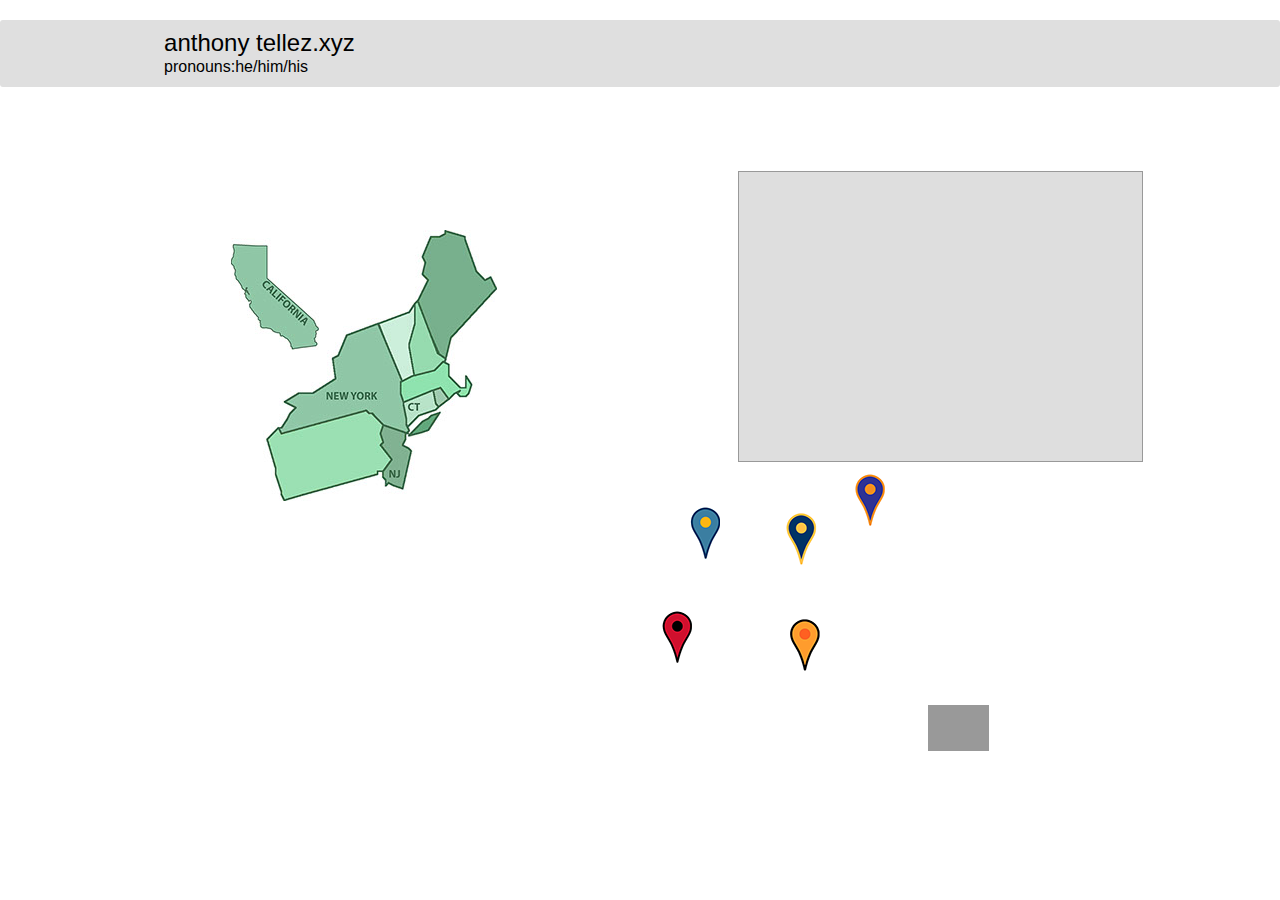
<file: home/index.html>
<!DOCTYPE html>
<html class="nojs html css_verticalspacer" lang="en-US">
 <head>

  <meta http-equiv="Content-type" content="text/html;charset=UTF-8"/>
  <meta name="generator" content="2017.0.4.363"/>
  <meta name="viewport" content="width=device-width, initial-scale=1.0"/>
  
  <script type="text/javascript">
   // Redirect to phone/tablet as necessary
(function(a,b,c){var d=function(){if(navigator.maxTouchPoints>1)return!0;if(window.matchMedia&&window.matchMedia("(-moz-touch-enabled)").matches)return!0;for(var a=["Webkit","Moz","O","ms","Khtml"],b=0,c=a.length;b<c;b++){var f=a[b]+"MaxTouchPoints";if(f in navigator&&navigator[f])return!0}try{return document.createEvent("TouchEvent"),!0}catch(d){}return!1}(),g=function(a){a+="=";for(var b=document.cookie.split(";"),c=0;c<b.length;c++){for(var f=b[c];f.charAt(0)==" ";)f=f.substring(1,f.length);if(f.indexOf(a)==
0)return f.substring(a.length,f.length)}return null};if(g("inbrowserediting")!="true"){var f,g=g("devicelock");g=="phone"&&c?f=c:g=="tablet"&&b&&(f=b);if(g!=a&&!f)if(window.matchMedia)window.matchMedia("(max-device-width: 415px)").matches&&c?f=c:window.matchMedia("(max-device-width: 960px)").matches&&b&&d&&(f=b);else{var a=Math.min(screen.width,screen.height)/(window.devicePixelRatio||1),g=window.screen.systemXDPI||0,i=window.screen.systemYDPI||0,g=g>0&&i>0?Math.min(screen.width/g,screen.height/i):
0;(a<=370||g!=0&&g<=3)&&c?f=c:a<=960&&b&&d&&(f=b)}if(f)document.location=f+(document.location.search||"")+(document.location.hash||""),document.write('<style type="text/css">body {visibility:hidden}</style>')}})("desktop","","phone/index.html");

// Update the 'nojs'/'js' class on the html node
document.documentElement.className = document.documentElement.className.replace(/\bnojs\b/g, 'js');

// Check that all required assets are uploaded and up-to-date
if(typeof Muse == "undefined") window.Muse = {}; window.Muse.assets = {"required":["museutils.js", "museconfig.js", "jquery.watch.js", "require.js", "webpro.js", "musewpslideshow.js", "jquery.museoverlay.js", "touchswipe.js", "index.css"], "outOfDate":[]};
</script>
  
  <link media="only screen and (max-width: 370px)" rel="alternate" href="http://tellez.xyz/phone/index.html"/>
  <title>Home</title>
  <!-- CSS -->
  <link rel="stylesheet" type="text/css" href="css/site_global.css?crc=436950436"/>
  <link rel="stylesheet" type="text/css" href="css/master_a-master.css?crc=91265397"/>
  <link rel="stylesheet" type="text/css" href="css/index.css?crc=497311577" id="pagesheet"/>
   </head>
 <body>

  <div class="clearfix borderbox" id="page"><!-- column -->
   <div class="position_content" id="page_position_content">
    <div class="browser_width colelem" id="u278-bw">
     <div class="rounded-corners" id="u278"><!-- group -->
      <div class="clearfix" id="u278_align_to_page">
       <div class="clearfix grpelem" id="u328-6"><!-- content -->
        <p id="u328-2">anthony tellez.xyz</p>
        <p id="u328-4">pronouns:he/him/his</p>
       </div>
      </div>
     </div>
    </div>
    <div class="PamphletWidget clearfix colelem" id="pamphletu353"><!-- none box -->
     <div class="popup_anchor" id="u364popup">
      <div class="ContainerGroup clearfix" id="u364"><!-- stack box -->
       <div class="Container grpelem" id="u367"><!-- simple frame --></div>
       <div class="Container invi clearfix grpelem" id="u365"><!-- group -->
        <div class="clearfix grpelem" id="u401-4"><!-- content -->
         <p>dsfsfafadf</p>
        </div>
       </div>
       <div class="Container invi grpelem" id="u366"><!-- simple frame --></div>
       <div class="Container invi grpelem" id="u499"><!-- simple frame --></div>
       <div class="Container invi grpelem" id="u578"><!-- simple frame --></div>
       <div class="Container invi grpelem" id="u589"><!-- simple frame --></div>
       <div class="Container invi grpelem" id="u507"><!-- simple frame --></div>
      </div>
     </div>
     <div class="ThumbGroup clearfix grpelem" id="u354"><!-- none box -->
      <div class="popup_anchor" id="u355popup">
       <div class="Thumb popup_element clearfix" id="u355"><!-- group -->
        <div class="clip_frame grpelem" id="u535"><!-- image -->
         <img class="block" id="u535_img" src="images/pins-crop-u535.png?crc=4032075345" alt="" data-image-width="32" data-image-height="54"/>
        </div>
       </div>
      </div>
      <div class="popup_anchor" id="u357popup">
       <div class="Thumb popup_element clearfix" id="u357"><!-- group -->
        <div class="clip_frame grpelem" id="u563"><!-- image -->
         <img class="block" id="u563_img" src="images/pins-crop-u563.png?crc=3826570191" alt="" data-image-width="31" data-image-height="54"/>
        </div>
       </div>
      </div>
      <div class="popup_anchor" id="u356popup">
       <div class="Thumb popup_element" id="u356"><!-- simple frame --></div>
      </div>
      <div class="popup_anchor" id="u494popup">
       <div class="Thumb popup_element clearfix" id="u494"><!-- group -->
        <div class="clip_frame grpelem" id="u556"><!-- image -->
         <img class="block" id="u556_img" src="images/pins-crop-u556.png?crc=52442287" alt="" data-image-width="31" data-image-height="54"/>
        </div>
       </div>
      </div>
      <div class="popup_anchor" id="u570popup">
       <div class="Thumb popup_element clearfix" id="u570"><!-- group -->
        <div class="clip_frame grpelem" id="u542"><!-- image -->
         <img class="block" id="u542_img" src="images/pins-crop-u542.png?crc=4071177824" alt="" data-image-width="30" data-image-height="54"/>
        </div>
       </div>
      </div>
      <div class="popup_anchor" id="u581popup">
       <div class="Thumb popup_element clearfix" id="u581"><!-- group -->
        <div class="clip_frame grpelem" id="u549"><!-- image -->
         <img class="block" id="u549_img" src="images/pins-crop-u549.png?crc=447926980" alt="" data-image-width="30" data-image-height="54"/>
        </div>
       </div>
      </div>
      <div class="popup_anchor" id="u503popup">
       <div class="Thumb popup_element clearfix" id="u503"><!-- group -->
        <div class="clip_frame clearfix grpelem" id="u525"><!-- image -->
         <img class="position_content" id="u525_img" src="images/pins-crop-u525.png?crc=4210699217" alt="" data-image-width="33" data-image-height="55"/>
        </div>
       </div>
      </div>
     </div>
    </div>
    <div class="clip_frame colelem" id="u225"><!-- image -->
     <img class="block" id="u225_img" src="images/pasted%20image%201775x1769-crop-u225.jpg?crc=4175920789" alt="" data-image-width="267" data-image-height="271"/>
    </div>
    <div class="verticalspacer" data-offset-top="751" data-content-above-spacer="751" data-content-below-spacer="62"></div>
   </div>
  </div>
  <!-- Other scripts -->
  <script type="text/javascript">
   // Decide weather to suppress missing file error or not based on preference setting
var suppressMissingFileError = false
</script>
  <script type="text/javascript">
   window.Muse.assets.check=function(d){if(!window.Muse.assets.checked){window.Muse.assets.checked=!0;var b={},c=function(a,b){if(window.getComputedStyle){var c=window.getComputedStyle(a,null);return c&&c.getPropertyValue(b)||c&&c[b]||""}if(document.documentElement.currentStyle)return(c=a.currentStyle)&&c[b]||a.style&&a.style[b]||"";return""},a=function(a){if(a.match(/^rgb/))return a=a.replace(/\s+/g,"").match(/([\d\,]+)/gi)[0].split(","),(parseInt(a[0])<<16)+(parseInt(a[1])<<8)+parseInt(a[2]);if(a.match(/^\#/))return parseInt(a.substr(1),
16);return 0},g=function(g){for(var f=document.getElementsByTagName("link"),h=0;h<f.length;h++)if("text/css"==f[h].type){var i=(f[h].href||"").match(/\/?css\/([\w\-]+\.css)\?crc=(\d+)/);if(!i||!i[1]||!i[2])break;b[i[1]]=i[2]}f=document.createElement("div");f.className="version";f.style.cssText="display:none; width:1px; height:1px;";document.getElementsByTagName("body")[0].appendChild(f);for(h=0;h<Muse.assets.required.length;){var i=Muse.assets.required[h],l=i.match(/([\w\-\.]+)\.(\w+)$/),k=l&&l[1]?
l[1]:null,l=l&&l[2]?l[2]:null;switch(l.toLowerCase()){case "css":k=k.replace(/\W/gi,"_").replace(/^([^a-z])/gi,"_$1");f.className+=" "+k;k=a(c(f,"color"));l=a(c(f,"backgroundColor"));k!=0||l!=0?(Muse.assets.required.splice(h,1),"undefined"!=typeof b[i]&&(k!=b[i]>>>24||l!=(b[i]&16777215))&&Muse.assets.outOfDate.push(i)):h++;f.className="version";break;case "js":h++;break;default:throw Error("Unsupported file type: "+l);}}d?d().jquery!="1.8.3"&&Muse.assets.outOfDate.push("jquery-1.8.3.min.js"):Muse.assets.required.push("jquery-1.8.3.min.js");
f.parentNode.removeChild(f);if(Muse.assets.outOfDate.length||Muse.assets.required.length)f="Some files on the server may be missing or incorrect. Clear browser cache and try again. If the problem persists please contact website author.",g&&Muse.assets.outOfDate.length&&(f+="\nOut of date: "+Muse.assets.outOfDate.join(",")),g&&Muse.assets.required.length&&(f+="\nMissing: "+Muse.assets.required.join(",")),suppressMissingFileError?(f+="\nUse SuppressMissingFileError key in AppPrefs.xml to show missing file error pop up.",console.log(f)):alert(f)};location&&location.search&&location.search.match&&location.search.match(/muse_debug/gi)?
setTimeout(function(){g(!0)},5E3):g()}};
var muse_init=function(){require.config({baseUrl:""});require(["jquery","museutils","whatinput","jquery.watch","webpro","musewpslideshow","jquery.museoverlay","touchswipe"],function(d){var $ = d;$(document).ready(function(){try{
window.Muse.assets.check($);/* body */
Muse.Utils.transformMarkupToFixBrowserProblemsPreInit();/* body */
Muse.Utils.prepHyperlinks(true);/* body */
Muse.Utils.resizeHeight('.browser_width');/* resize height */
Muse.Utils.requestAnimationFrame(function() { $('body').addClass('initialized'); });/* mark body as initialized */
Muse.Utils.fullPage('#page');/* 100% height page */
Muse.Utils.initWidget('#pamphletu353', ['#bp_infinity'], function(elem) { return new WebPro.Widget.ContentSlideShow(elem, {contentLayout_runtime:'stack',event:'click',deactivationEvent:'',autoPlay:false,displayInterval:3000,transitionStyle:'fading',transitionDuration:500,hideAllContentsFirst:false,shuffle:false,enableSwipe:true,resumeAutoplay:true,resumeAutoplayInterval:3000,playOnce:false,autoActivate_runtime:false}); });/* #pamphletu353 */
Muse.Utils.showWidgetsWhenReady();/* body */
Muse.Utils.transformMarkupToFixBrowserProblems();/* body */
}catch(b){if(b&&"function"==typeof b.notify?b.notify():Muse.Assert.fail("Error calling selector function: "+b),false)throw b;}})})};

</script>
  <!-- RequireJS script -->
  <script src="scripts/require.js?crc=3951022091" type="text/javascript" async data-main="scripts/museconfig.js?crc=474374037" onload="if (requirejs) requirejs.onError = function(requireType, requireModule) { if (requireType && requireType.toString && requireType.toString().indexOf && 0 <= requireType.toString().indexOf('#scripterror')) window.Muse.assets.check(); }" onerror="window.Muse.assets.check();"></script>
   </body>
</html>
</file>
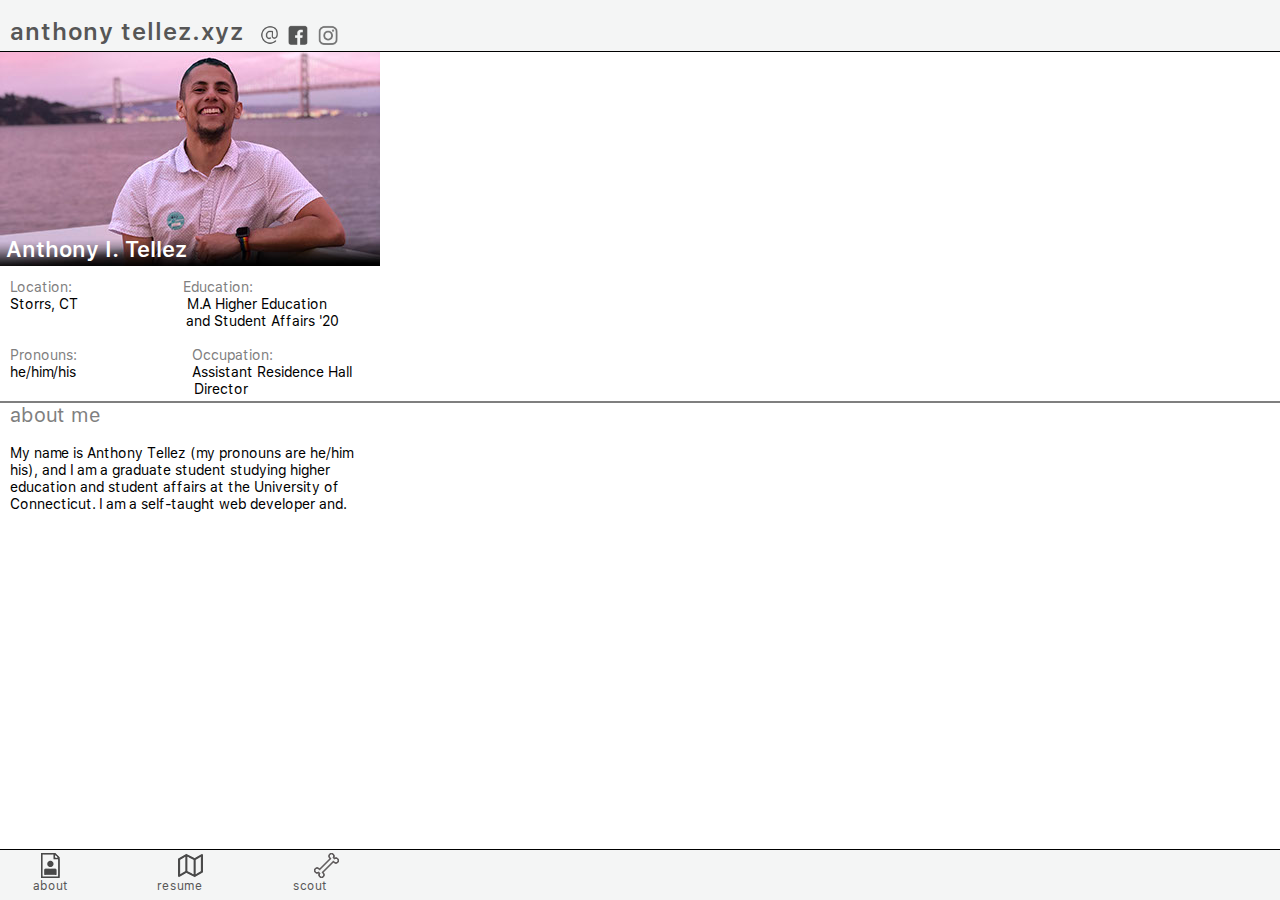
<file: home/phone/index.html>
<!DOCTYPE html>
<html class="nojs html css_verticalspacer" lang="en-US">
 <head>

  <meta http-equiv="Content-type" content="text/html;charset=UTF-8"/>
  <meta name="generator" content="2017.0.4.363"/>
  <meta name="viewport" content="width=380"/>
  <link rel="manifest" href="/manifest.json">
  <meta name="apple-mobile-web-app-capable" content="yes">
  
  <script type="text/javascript">
   // Update the 'nojs'/'js' class on the html node
document.documentElement.className = document.documentElement.className.replace(/\bnojs\b/g, 'js');

// Check that all required assets are uploaded and up-to-date
if(typeof Muse == "undefined") window.Muse = {}; window.Muse.assets = {"required":["museutils.js", "museconfig.js", "jquery.watch.js", "require.js", "index.css"], "outOfDate":[]};
</script>
  
  <link rel="canonical" href="http://tellez.xyz/index.html"/>
  <title>Home</title>
  <!-- CSS -->
  <link rel="stylesheet" type="text/css" href="../css/site_global.css?crc=436950436"/>
  <link rel="stylesheet" type="text/css" href="css/master_a-master.css?crc=4119719456"/>
  <link rel="stylesheet" type="text/css" href="css/index.css?crc=205978191" id="pagesheet"/>
    <!--/*

*/
-->
 </head>
 <body>

  <div class="clearfix" id="page"><!-- column -->
   <div class="position_content" id="page_position_content">
    <div class="clearfix colelem" id="pu613-4"><!-- group -->
     <div class="browser_width grpelem" id="u613-4-bw">
      <div class="clearfix" id="u613-4"><!-- content -->
       <p id="u613-2">anthony tellez.xyz</p>
      </div>
     </div>
     <div class="Button rounded-corners clearfix grpelem" id="buttonu2444"><!-- container box -->
      <div class="position_content" id="buttonu2444_position_content">
       <a class="nonblock nontext clearfix colelem" id="u2478-4" href="mailto:anthony@tellez.xyz"><!-- content --><p>anthony@tellez.xyz</p></a>
       <div class="clearfix colelem" id="u2441"><!-- group -->
        <div class="clip_frame grpelem" id="u1639"><!-- image -->
         <img class="block" id="u1639_img" src="../images/pasted%20image%20128x128.png?crc=324035286" alt="" width="20" height="20"/>
        </div>
       </div>
      </div>
     </div>
     <div class="Button rounded-corners clearfix grpelem" id="buttonu2682"><!-- container box -->
      <div class="clearfix colelem" id="u2514"><!-- group -->
       <div class="clip_frame grpelem" id="u2515"><!-- image -->
        <img class="block" id="u2515_img" src="../images/pasted%20image%20128x1282.png?crc=255974168" alt="" width="20" height="20"/>
       </div>
      </div>
      <div class="clearfix colelem" id="u2517-4"><!-- content -->
       <p>@pnthony</p>
      </div>
     </div>
     <div class="Button clearfix grpelem" id="buttonu2572"><!-- container box -->
      <div class="position_content" id="buttonu2572_position_content">
       <div class="clearfix colelem" id="u2576-6"><!-- content -->
        <p><span><a class="nonblock" href="http://instagram.com/rnthony">@rnthony</a></span></p>
       </div>
       <div class="clip_frame colelem" id="u2598"><!-- image -->
        <img class="block" id="u2598_img" src="../images/pasted%20image%20128x1283.png?crc=3935855506" alt="" width="20" height="20"/>
       </div>
      </div>
     </div>
     <div class="clip_frame grpelem" id="u1933"><!-- image -->
      <img class="block" id="u1933_img" src="../images/displaypic.jpg?crc=47022218" alt="" width="380" height="214"/>
     </div>
     <div class="browser_width grpelem" id="u1231-26-bw">
      <div class="clearfix" id="u1231-26"><!-- content -->
       <p id="u1231">&nbsp;</p>
       <p id="u1231-2">&nbsp;</p>
       <p id="u1231-3">&nbsp;</p>
       <p id="u1231-4">&nbsp;</p>
       <p id="u1231-5">&nbsp;</p>
       <p id="u1231-6">&nbsp;</p>
       <p id="u1231-7">&nbsp;</p>
       <p id="u1231-8">&nbsp;</p>
       <p id="u1231-10">Anthony I. Tellez</p>
       <p id="u1231-11">&nbsp;</p>
       <p id="u1231-13">Location:&nbsp;&nbsp;&nbsp;&nbsp;&nbsp;&nbsp;&nbsp;&nbsp;&nbsp;&nbsp;&nbsp;&nbsp;&nbsp;&nbsp;&nbsp;&nbsp;&nbsp;&nbsp;&nbsp;&nbsp;&nbsp;&nbsp;&nbsp;&nbsp;&nbsp;&nbsp;&nbsp; Education:</p>
       <p id="u1231-15">Storrs, CT&nbsp;&nbsp;&nbsp;&nbsp;&nbsp;&nbsp;&nbsp;&nbsp;&nbsp;&nbsp;&nbsp;&nbsp;&nbsp;&nbsp;&nbsp;&nbsp;&nbsp;&nbsp;&nbsp;&nbsp;&nbsp;&nbsp;&nbsp;&nbsp;&nbsp;&nbsp; M.A Higher Education</p>
       <p id="u1231-17">&nbsp;&nbsp;&nbsp;&nbsp;&nbsp;&nbsp;&nbsp;&nbsp;&nbsp;&nbsp;&nbsp;&nbsp;&nbsp;&nbsp;&nbsp;&nbsp;&nbsp;&nbsp;&nbsp;&nbsp;&nbsp;&nbsp;&nbsp;&nbsp;&nbsp;&nbsp;&nbsp;&nbsp;&nbsp;&nbsp;&nbsp;&nbsp;&nbsp;&nbsp;&nbsp;&nbsp;&nbsp;&nbsp;&nbsp;&nbsp;&nbsp;&nbsp;&nbsp; and Student Affairs '20</p>
       <p id="u1231-18">&nbsp;</p>
       <p id="u1231-20">Pronouns:&nbsp;&nbsp;&nbsp;&nbsp;&nbsp;&nbsp;&nbsp;&nbsp;&nbsp;&nbsp;&nbsp;&nbsp;&nbsp;&nbsp;&nbsp;&nbsp;&nbsp;&nbsp;&nbsp;&nbsp;&nbsp;&nbsp;&nbsp;&nbsp;&nbsp;&nbsp;&nbsp;&nbsp; Occupation:</p>
       <p id="u1231-22">he/him/his&nbsp;&nbsp;&nbsp;&nbsp;&nbsp;&nbsp;&nbsp;&nbsp;&nbsp;&nbsp;&nbsp;&nbsp;&nbsp;&nbsp;&nbsp;&nbsp;&nbsp;&nbsp;&nbsp;&nbsp;&nbsp;&nbsp;&nbsp;&nbsp;&nbsp;&nbsp;&nbsp;&nbsp; Assistant Residence Hall</p>
       <p id="u1231-24">&nbsp;&nbsp;&nbsp;&nbsp;&nbsp;&nbsp;&nbsp;&nbsp;&nbsp;&nbsp;&nbsp;&nbsp;&nbsp;&nbsp;&nbsp;&nbsp;&nbsp;&nbsp;&nbsp;&nbsp;&nbsp;&nbsp;&nbsp;&nbsp;&nbsp;&nbsp;&nbsp;&nbsp;&nbsp;&nbsp;&nbsp;&nbsp;&nbsp;&nbsp;&nbsp;&nbsp;&nbsp;&nbsp;&nbsp;&nbsp;&nbsp;&nbsp;&nbsp;&nbsp;&nbsp; Director</p>
      </div>
     </div>
    </div>
    <div class="browser_width colelem" id="u1222-13-bw">
     <div class="clearfix" id="u1222-13"><!-- content -->
      <p id="u1222-2">about me</p>
      <p id="u1222-3">&nbsp;</p>
      <p id="u1222-5">My name is Anthony Tellez (my pronouns are he/him</p>
      <p id="u1222-7">his), and I am a graduate student studying higher</p>
      <p id="u1222-9">education and student affairs at the University of</p>
      <p id="u1222-11">Connecticut. I am a self-taught web developer and.</p>
     </div>
    </div>
    <div class="verticalspacer" data-offset-top="581" data-content-above-spacer="580" data-content-below-spacer="52"></div>
    <div class="clearfix colelem" id="pu1359-16"><!-- group -->
     <div class="browser_width grpelem" id="u1359-16-bw">
      <div class="clearfix" id="u1359-16"><!-- content -->
       <p id="u1359-14">&nbsp;&nbsp; <span><a class="nonblock" href="index.html">about</a></span>&nbsp;&nbsp;&nbsp;&nbsp;&nbsp;&nbsp;&nbsp;&nbsp;&nbsp;&nbsp;&nbsp;&nbsp;&nbsp;&nbsp;&nbsp;&nbsp;&nbsp;&nbsp;&nbsp;&nbsp;&nbsp;&nbsp;&nbsp;&nbsp;&nbsp;&nbsp;&nbsp;&nbsp;&nbsp; <span><a class="nonblock" href="resume.html">resume</a></span>&nbsp;&nbsp;&nbsp;&nbsp;&nbsp;&nbsp;&nbsp;&nbsp;&nbsp;&nbsp;&nbsp;&nbsp;&nbsp;&nbsp;&nbsp;&nbsp;&nbsp;&nbsp;&nbsp;&nbsp;&nbsp;&nbsp;&nbsp;&nbsp;&nbsp;&nbsp;&nbsp;&nbsp;&nbsp; <span><a class="nonblock" href="scout.html">scout</a></span></p>
      </div>
     </div>
     <a class="nonblock nontext grpelem" id="u1680" href="resume.html"><!-- state-based BG images --></a>
     <a class="nonblock nontext grpelem" id="u1708" href="scout.html"><!-- state-based BG images --></a>
     <div class="clip_frame grpelem" id="u1923"><!-- image -->
      <img class="block" id="u1923_img" src="../images/pasted%20image%20512x512.png?crc=4117473721" alt="" width="25" height="25"/>
     </div>
    </div>
   </div>
  </div>
  <div class="preload_images">
   <img class="preload" src="../images/u1680-a.png?crc=147904803" alt=""/>
   <img class="preload" src="../images/u1708-a.png?crc=442027198" alt=""/>
  </div>
  <!-- Other scripts -->
  <script type="text/javascript">
   // Decide weather to suppress missing file error or not based on preference setting
var suppressMissingFileError = false
</script>
  <script type="text/javascript">
   window.Muse.assets.check=function(d){if(!window.Muse.assets.checked){window.Muse.assets.checked=!0;var b={},c=function(a,b){if(window.getComputedStyle){var c=window.getComputedStyle(a,null);return c&&c.getPropertyValue(b)||c&&c[b]||""}if(document.documentElement.currentStyle)return(c=a.currentStyle)&&c[b]||a.style&&a.style[b]||"";return""},a=function(a){if(a.match(/^rgb/))return a=a.replace(/\s+/g,"").match(/([\d\,]+)/gi)[0].split(","),(parseInt(a[0])<<16)+(parseInt(a[1])<<8)+parseInt(a[2]);if(a.match(/^\#/))return parseInt(a.substr(1),
16);return 0},g=function(g){for(var f=document.getElementsByTagName("link"),h=0;h<f.length;h++)if("text/css"==f[h].type){var i=(f[h].href||"").match(/\/?css\/([\w\-]+\.css)\?crc=(\d+)/);if(!i||!i[1]||!i[2])break;b[i[1]]=i[2]}f=document.createElement("div");f.className="version";f.style.cssText="display:none; width:1px; height:1px;";document.getElementsByTagName("body")[0].appendChild(f);for(h=0;h<Muse.assets.required.length;){var i=Muse.assets.required[h],l=i.match(/([\w\-\.]+)\.(\w+)$/),k=l&&l[1]?
l[1]:null,l=l&&l[2]?l[2]:null;switch(l.toLowerCase()){case "css":k=k.replace(/\W/gi,"_").replace(/^([^a-z])/gi,"_$1");f.className+=" "+k;k=a(c(f,"color"));l=a(c(f,"backgroundColor"));k!=0||l!=0?(Muse.assets.required.splice(h,1),"undefined"!=typeof b[i]&&(k!=b[i]>>>24||l!=(b[i]&16777215))&&Muse.assets.outOfDate.push(i)):h++;f.className="version";break;case "js":h++;break;default:throw Error("Unsupported file type: "+l);}}d?d().jquery!="1.8.3"&&Muse.assets.outOfDate.push("jquery-1.8.3.min.js"):Muse.assets.required.push("jquery-1.8.3.min.js");
f.parentNode.removeChild(f);if(Muse.assets.outOfDate.length||Muse.assets.required.length)f="Some files on the server may be missing or incorrect. Clear browser cache and try again. If the problem persists please contact website author.",g&&Muse.assets.outOfDate.length&&(f+="\nOut of date: "+Muse.assets.outOfDate.join(",")),g&&Muse.assets.required.length&&(f+="\nMissing: "+Muse.assets.required.join(",")),suppressMissingFileError?(f+="\nUse SuppressMissingFileError key in AppPrefs.xml to show missing file error pop up.",console.log(f)):alert(f)};location&&location.search&&location.search.match&&location.search.match(/muse_debug/gi)?
setTimeout(function(){g(!0)},5E3):g()}};
var muse_init=function(){require.config({baseUrl:"../"});require(["jquery","museutils","whatinput","jquery.watch"],function(d){var $ = d;$(document).ready(function(){try{
window.Muse.assets.check($);/* body */
Muse.Utils.transformMarkupToFixBrowserProblemsPreInit();/* body */
Muse.Utils.prepHyperlinks(true);/* body */
Muse.Utils.resizeHeight('.browser_width');/* resize height */
Muse.Utils.requestAnimationFrame(function() { $('body').addClass('initialized'); });/* mark body as initialized */
Muse.Utils.fullPage('#page');/* 100% height page */
Muse.Utils.showWidgetsWhenReady();/* body */
Muse.Utils.transformMarkupToFixBrowserProblems();/* body */
}catch(b){if(b&&"function"==typeof b.notify?b.notify():Muse.Assert.fail("Error calling selector function: "+b),false)throw b;}})})};

</script>
  <!-- RequireJS script -->
  <script src="../scripts/require.js?crc=3951022091" type="text/javascript" async data-main="../scripts/museconfig.js?crc=474374037" onload="if (requirejs) requirejs.onError = function(requireType, requireModule) { if (requireType && requireType.toString && requireType.toString().indexOf && 0 <= requireType.toString().indexOf('#scripterror')) window.Muse.assets.check(); }" onerror="window.Muse.assets.check();"></script>
   </body>
</html>
</file>
<file: home/css/site_global.css>
html{min-height:100%;min-width:100%;-ms-text-size-adjust:none;}body,div,dl,dt,dd,ul,ol,li,nav,h1,h2,h3,h4,h5,h6,pre,code,form,fieldset,legend,input,button,textarea,p,blockquote,th,td,a{margin:0px;padding:0px;border-width:0px;border-style:solid;border-color:transparent;-webkit-transform-origin:left top;-ms-transform-origin:left top;-o-transform-origin:left top;transform-origin:left top;background-repeat:no-repeat;}button.submit-btn{-moz-box-sizing:content-box;-webkit-box-sizing:content-box;box-sizing:content-box;}.transition{-webkit-transition-property:background-image,background-position,background-color,border-color,border-radius,color,font-size,font-style,font-weight,letter-spacing,line-height,text-align,box-shadow,text-shadow,opacity;transition-property:background-image,background-position,background-color,border-color,border-radius,color,font-size,font-style,font-weight,letter-spacing,line-height,text-align,box-shadow,text-shadow,opacity;}.transition *{-webkit-transition:inherit;transition:inherit;}table{border-collapse:collapse;border-spacing:0px;}fieldset,img{border:0px;border-style:solid;-webkit-transform-origin:left top;-ms-transform-origin:left top;-o-transform-origin:left top;transform-origin:left top;}address,caption,cite,code,dfn,em,strong,th,var,optgroup{font-style:inherit;font-weight:inherit;}del,ins{text-decoration:none;}li{list-style:none;}caption,th{text-align:left;}h1,h2,h3,h4,h5,h6{font-size:100%;font-weight:inherit;}input,button,textarea,select,optgroup,option{font-family:inherit;font-size:inherit;font-style:inherit;font-weight:inherit;}.form-grp input,.form-grp textarea{-webkit-appearance:none;-webkit-border-radius:0;}body{font-family:Arial, Helvetica Neue, Helvetica, sans-serif;text-align:left;font-size:14px;line-height:17px;word-wrap:break-word;text-rendering:optimizeLegibility;-moz-font-feature-settings:'liga';-ms-font-feature-settings:'liga';-webkit-font-feature-settings:'liga';font-feature-settings:'liga';}a:link{font-style:normal;font-weight:normal;text-decoration:none;color:inherit;}a:visited{font-style:normal;font-weight:normal;text-decoration:none;color:inherit;}a:hover{font-style:normal;font-weight:normal;text-decoration:none;color:inherit;}a:active{color:#00A99D;font-style:normal;font-weight:normal;text-decoration:none;}a.nontext{color:black;text-decoration:none;font-style:normal;font-weight:normal;}.normal_text{color:#000000;direction:ltr;font-family:Arial, Helvetica Neue, Helvetica, sans-serif;font-size:14px;font-style:normal;font-weight:normal;letter-spacing:0px;line-height:17px;text-align:left;text-decoration:none;text-indent:0px;text-transform:none;vertical-align:0px;padding:0px;}.list0 li:before{position:absolute;right:100%;letter-spacing:0px;text-decoration:none;font-weight:normal;font-style:normal;}.rtl-list li:before{right:auto;left:100%;}.nls-None > li:before,.nls-None .list3 > li:before,.nls-None .list6 > li:before{margin-right:6px;content:'•';}.nls-None .list1 > li:before,.nls-None .list4 > li:before,.nls-None .list7 > li:before{margin-right:6px;content:'○';}.nls-None,.nls-None .list1,.nls-None .list2,.nls-None .list3,.nls-None .list4,.nls-None .list5,.nls-None .list6,.nls-None .list7,.nls-None .list8{padding-left:34px;}.nls-None.rtl-list,.nls-None .list1.rtl-list,.nls-None .list2.rtl-list,.nls-None .list3.rtl-list,.nls-None .list4.rtl-list,.nls-None .list5.rtl-list,.nls-None .list6.rtl-list,.nls-None .list7.rtl-list,.nls-None .list8.rtl-list{padding-left:0px;padding-right:34px;}.nls-None .list2 > li:before,.nls-None .list5 > li:before,.nls-None .list8 > li:before{margin-right:6px;content:'-';}.nls-None.rtl-list > li:before,.nls-None .list1.rtl-list > li:before,.nls-None .list2.rtl-list > li:before,.nls-None .list3.rtl-list > li:before,.nls-None .list4.rtl-list > li:before,.nls-None .list5.rtl-list > li:before,.nls-None .list6.rtl-list > li:before,.nls-None .list7.rtl-list > li:before,.nls-None .list8.rtl-list > li:before{margin-right:0px;margin-left:6px;}.TabbedPanelsTab{white-space:nowrap;}.MenuBar .MenuBarView,.MenuBar .SubMenuView{display:block;list-style:none;}.MenuBar .SubMenu{display:none;position:absolute;}.NoWrap{white-space:nowrap;word-wrap:normal;}.rootelem{margin-left:auto;margin-right:auto;}.colelem{display:inline;float:left;clear:both;}.clearfix:after{content:"\0020";visibility:hidden;display:block;height:0px;clear:both;}*:first-child+html .clearfix{zoom:1;}.clip_frame{overflow:hidden;}.popup_anchor{position:relative;width:0px;height:0px;}.popup_element{z-index:100000;}.svg{display:block;vertical-align:top;}span.wrap{content:'';clear:left;display:block;}span.actAsInlineDiv{display:inline-block;}.position_content,.excludeFromNormalFlow{float:left;}.preload_images{position:absolute;overflow:hidden;left:-9999px;top:-9999px;height:1px;width:1px;}.preload{height:1px;width:1px;}.animateStates{-webkit-transition:0.3s ease-in-out;-moz-transition:0.3s ease-in-out;-o-transition:0.3s ease-in-out;transition:0.3s ease-in-out;}[data-whatinput="mouse"] *:focus,[data-whatinput="touch"] *:focus,input:focus,textarea:focus{outline:none;}textarea{resize:none;overflow:auto;}.fld-prompt{pointer-events:none;}.wrapped-input{position:absolute;top:0px;left:0px;background:transparent;border:none;}.submit-btn{z-index:50000;cursor:pointer;}.anchor_item{width:22px;height:18px;}.MenuBar .SubMenuVisible,.MenuBarVertical .SubMenuVisible,.MenuBar .SubMenu .SubMenuVisible,.popup_element.Active,span.actAsPara,.actAsDiv,a.nonblock.nontext,img.block{display:block;}.widget_invisible,.js .invi,.js .mse_pre_init{visibility:hidden;}.ose_ei{visibility:hidden;z-index:0;}.no_vert_scroll{overflow-y:hidden;}.always_vert_scroll{overflow-y:scroll;}.always_horz_scroll{overflow-x:scroll;}.fullscreen{overflow:hidden;left:0px;top:0px;position:fixed;height:100%;width:100%;-moz-box-sizing:border-box;-webkit-box-sizing:border-box;-ms-box-sizing:border-box;box-sizing:border-box;}.fullwidth{position:absolute;}.borderbox{-moz-box-sizing:border-box;-webkit-box-sizing:border-box;-ms-box-sizing:border-box;box-sizing:border-box;}.scroll_wrapper{position:absolute;overflow:auto;left:0px;right:0px;top:0px;bottom:0px;padding-top:0px;padding-bottom:0px;margin-top:0px;margin-bottom:0px;}.browser_width > *{position:absolute;left:0px;right:0px;}.grpelem,.accordion_wrapper{display:inline;float:left;}.fld-checkbox input[type=checkbox],.fld-radiobutton input[type=radio]{position:absolute;overflow:hidden;clip:rect(0px, 0px, 0px, 0px);height:1px;width:1px;margin:-1px;padding:0px;border:0px;}.fld-checkbox input[type=checkbox] + label,.fld-radiobutton input[type=radio] + label{display:inline-block;background-repeat:no-repeat;cursor:pointer;float:left;width:100%;height:100%;}.pointer_cursor,.fld-recaptcha-mode,.fld-recaptcha-refresh,.fld-recaptcha-help{cursor:pointer;}p,h1,h2,h3,h4,h5,h6,ol,ul,span.actAsPara{max-height:1000000px;}.superscript{vertical-align:super;font-size:66%;line-height:0px;}.subscript{vertical-align:sub;font-size:66%;line-height:0px;}.horizontalSlideShow{-ms-touch-action:pan-y;touch-action:pan-y;}.verticalSlideShow{-ms-touch-action:pan-x;touch-action:pan-x;}.colelem100,.verticalspacer{clear:both;}.list0 li,.MenuBar .MenuItemContainer,.SlideShowContentPanel .fullscreen img,.css_verticalspacer .verticalspacer{position:relative;}.popup_element.Inactive,.js .disn,.js .an_invi,.hidden,.breakpoint{display:none;}#muse_css_mq{position:absolute;display:none;background-color:#FFFFFE;}.fluid_height_spacer{width:0.01px;}.muse_check_css{display:none;position:fixed;}@media screen and (-webkit-min-device-pixel-ratio:0){body{text-rendering:auto;}}
</file>
<file: home/css/master_a-master.css>
#u278{background-color:#DFDFDF;border-radius:3px;}#u278_align_to_page{max-width:960px;}#u328-6{background-color:transparent;font-family:Helvetica, Helvetica Neue, Arial, sans-serif;}#u328-2{font-size:24px;line-height:29px;}#u328-4{font-size:16px;line-height:19px;}
</file>
<file: home/css/index.css>
.version.index{color:#00001D;background-color:#A45F59;}#page{z-index:1;min-height:499.6495px;background-image:none;border-width:0px;border-color:#000000;background-color:transparent;padding-bottom:0px;width:100%;max-width:960px;margin-left:auto;margin-right:auto;}#page_position_content{padding-top:20px;padding-bottom:62px;width:100%;}#u278_align_to_page{margin-left:auto;margin-right:auto;position:relative;}#u328-6{z-index:3;min-height:60px;margin-bottom:-1px;position:relative;margin-right:-10000px;margin-top:8px;width:97.92%;left:0.42%;}.js body{visibility:hidden;}.js body.initialized{visibility:visible;}#u278,#u278-bw{z-index:2;min-height:67px;}#pamphletu353{z-index:11;width:0.01px;height:503px;padding-bottom:77px;margin-top:84px;position:relative;margin-left:13.86%;}#u364{position:absolute;width:405px;background-color:transparent;left:445px;}#u364popup{z-index:12;}#u367{z-index:13;width:403px;height:289px;border-style:solid;border-width:1px;border-color:#999999;background-color:#DEDEDE;margin-right:-10000px;position:relative;}#u365{z-index:14;width:403px;height:289px;border-style:solid;border-width:1px;border-color:#999999;background-color:#C4C4C4;margin-right:-10000px;position:relative;}#u401-4{z-index:15;min-height:289px;background-color:transparent;position:relative;margin-right:-10000px;margin-top:-1px;width:99.76%;}#u366{z-index:19;width:403px;height:289px;border-style:solid;border-width:1px;border-color:#6B6B6B;background-color:#999999;margin-right:-10000px;position:relative;}#u499{z-index:20;width:403px;height:289px;border-style:solid;border-width:1px;border-color:#6B6B6B;background-color:#999999;margin-right:-10000px;position:relative;}#u578{z-index:21;width:403px;height:289px;border-style:solid;border-width:1px;border-color:#6B6B6B;background-color:#999999;margin-right:-10000px;position:relative;}#u589{z-index:22;width:403px;height:289px;border-style:solid;border-width:1px;border-color:#6B6B6B;background-color:#E6FF1B;margin-right:-10000px;position:relative;}#u507{z-index:23;width:403px;height:289px;border-style:solid;border-width:1px;border-color:#6B6B6B;background-color:#999999;margin-right:-10000px;position:relative;}#u354{z-index:24;width:590px;position:relative;margin-right:-10000px;margin-top:118px;left:2px;}#u355{position:absolute;width:32px;border-width:0px;background-color:transparent;top:320px;left:366px;}#u355.PamphletThumbSelected{width:32px;min-height:0px;margin:0px;}#u535{z-index:26;background-color:transparent;position:relative;margin-right:-10000px;margin-top:1px;width:100%;}#u357{position:absolute;width:31px;border-width:0px;background-color:transparent;top:329px;left:495px;}#u563{z-index:29;background-color:transparent;position:relative;margin-right:-10000px;margin-top:1px;width:100%;}#u355.PamphletThumbSelected #u535,#u357.PamphletThumbSelected #u563{min-height:0px;width:100%;margin:1px -10000px 0px 0%;}#u356{position:absolute;width:59px;height:44px;border-style:solid;border-width:1px;border-color:#999999;background-color:#999999;top:416px;left:633px;}#u356:hover{border-color:#6B6B6B;width:59px;height:44px;min-height:0px;margin:0px;}#u356.PamphletThumbSelected{border-color:#6B6B6B;width:59px;height:44px;min-height:0px;margin:0px;}#u494{position:absolute;width:31px;border-width:0px;background-color:transparent;top:223px;left:491px;}#u556{z-index:33;background-color:transparent;position:relative;margin-right:-10000px;width:100%;}#u494.PamphletThumbSelected #u556{min-height:0px;width:100%;margin:0px -10000px 0px 0%;}#u570{position:absolute;width:31px;border-width:0px;background-color:transparent;top:218px;left:395px;}#u357.PamphletThumbSelected,#u494.PamphletThumbSelected,#u570:hover{width:31px;min-height:0px;margin:0px;}#u542{z-index:36;background-color:transparent;position:relative;margin-right:-10000px;width:96.78%;}#u570:hover #u542{min-height:0px;width:96.78%;margin:0px -10000px 0px 0%;}#u581{position:absolute;width:31px;border-width:0px;background-color:transparent;top:183px;left:560px;}#u570.PamphletThumbSelected,#u581.PamphletThumbSelected{width:31px;min-height:0px;margin:0px;}#u549{z-index:39;background-color:transparent;position:relative;margin-right:-10000px;width:96.78%;}#u570.PamphletThumbSelected #u542,#u581.PamphletThumbSelected #u549{min-height:0px;width:96.78%;margin:0px -10000px 0px 0%;}#u535_img,#u563_img,#u556_img,#u542_img,#u549_img{width:100%;}#u503{position:absolute;width:35px;border-width:0px;background-color:transparent;top:-2px;left:-2px;}#u503.PamphletThumbSelected{width:35px;min-height:0px;margin:0px;}#u525{z-index:42;background-color:transparent;position:relative;margin-right:-10000px;margin-top:1px;width:94.29%;left:5.72%;}#u503.PamphletThumbSelected #u525{min-height:0px;width:94.29%;margin:1px -10000px 0px 0%;}#u525_img{margin-bottom:-3.0303030303030303%;width:100%;}.PamphletWidget .ThumbGroup .Thumb,.PamphletNextButton,.PamphletPrevButton,.PamphletCloseButton{cursor:pointer;}#u225{z-index:9;background-color:transparent;top:-521px;margin-bottom:-271px;position:relative;width:27.71%;margin-left:7.4%;}#u225_img{width:100.38%;}.css_verticalspacer .verticalspacer{height:calc(100vh - 813px);}#muse_css_mq,.html{background-color:#FFFFFF;}body{position:relative;min-width:320px;}
</file>
<file: home/phone/css/master_a-master.css>
#u613-4{border-style:solid;border-color:#000000;background-color:#F4F5F5;line-height:24px;color:#565656;text-align:left;letter-spacing:1px;text-indent:10px;font-size:24px;font-family:'__SF Pro Text_5';font-weight:600;border-width:0px 0px 1px;}#u613-2{padding-top:20px;}#buttonu2444{border-color:#787878;background-color:transparent;border-radius:10px;}#u2478-4{background-color:#FFFFFF;opacity:0;-ms-filter:"progid:DXImageTransform.Microsoft.Alpha(Opacity=0)";filter:alpha(opacity=0);line-height:12px;font-size:10px;font-family:'__SF Pro Text_5';font-weight:400;}#buttonu2444:hover #u2478-4{opacity:1;-ms-filter:"progid:DXImageTransform.Microsoft.Alpha(Opacity=100)";filter:alpha(opacity=100);}#buttonu2682{border-color:#787878;background-color:transparent;border-radius:10px;}#u2441,#u2514{border-width:0px;border-color:transparent;background-color:transparent;}#u2517-4{background-color:#FFFFFF;opacity:0;-ms-filter:"progid:DXImageTransform.Microsoft.Alpha(Opacity=0)";filter:alpha(opacity=0);line-height:12px;font-size:10px;font-family:'__SF Pro Text_5';font-weight:400;}#buttonu2444.ButtonSelected #u2478-4,#buttonu2682:hover #u2517-4{opacity:1;-ms-filter:"progid:DXImageTransform.Microsoft.Alpha(Opacity=100)";filter:alpha(opacity=100);}#buttonu2572{border-color:#787878;background-color:transparent;opacity:0.8;-ms-filter:"progid:DXImageTransform.Microsoft.Alpha(Opacity=80)";filter:alpha(opacity=80);border-radius:10px;}#u2576-6{background-color:#FFFFFF;opacity:0;-ms-filter:"progid:DXImageTransform.Microsoft.Alpha(Opacity=0)";filter:alpha(opacity=0);line-height:12px;font-size:10px;font-family:'__SF Pro Text_5';font-weight:400;}#buttonu2682.ButtonSelected #u2517-4,#buttonu2572:hover #u2576-6{opacity:1;-ms-filter:"progid:DXImageTransform.Microsoft.Alpha(Opacity=100)";filter:alpha(opacity=100);}#buttonu2572.ButtonSelected #u2576-6{opacity:1;-ms-filter:"progid:DXImageTransform.Microsoft.Alpha(Opacity=100)";filter:alpha(opacity=100);}#u1639,#u2515,#u2598{background-color:transparent;opacity:0.65;-ms-filter:"progid:DXImageTransform.Microsoft.Alpha(Opacity=65)";filter:alpha(opacity=65);}#u1359-16{border-style:solid;border-color:#000000;background-color:#F4F5F5;line-height:12px;color:#565656;text-align:left;letter-spacing:0px;text-indent:4px;text-transform:lowercase;font-size:12px;font-family:'__SF Pro Text_5';font-weight:400;border-width:1px 0px 0px;}#u1359-14{padding-left:20px;padding-top:30px;}#u1680{vertical-align:top;background:transparent url("../../images/u1680.png?crc=88174929") no-repeat 0px 0px;background-size:100%;}#u1680.MuseLinkActive{background:transparent url("../../images/u1680-a.png?crc=147904803") no-repeat 0px 0px;background-size:100%;}#u1708{vertical-align:top;background:transparent url("../../images/u1708.png?crc=308819668") no-repeat 0px 0px;background-size:100%;}#u1708.MuseLinkActive{background:transparent url("../../images/u1708-a.png?crc=442027198") no-repeat 0px 0px;background-size:100%;}#u1923{background-color:transparent;opacity:0.7;-ms-filter:"progid:DXImageTransform.Microsoft.Alpha(Opacity=70)";filter:alpha(opacity=70);}
</file>
<file: home/phone/css/index.css>
/*

*/
.version.index{color:#00000C;background-color:#46FA4F;}#page{z-index:1;width:380px;min-height:570px;background-image:none;border-width:0px;border-color:transparent;background-color:transparent;}#page_position_content{margin-top:-7px;width:0.01px;}#pu613-4{z-index:18;width:0.01px;}#u613-4{z-index:18;min-height:51px;}.js body{visibility:hidden;}.js body.initialized{visibility:visible;}#u613-4-bw{z-index:18;min-height:51px;margin-top:7px;}#buttonu2444{z-index:30;width:27px;padding-bottom:0px;position:relative;margin-right:-10000px;left:256px;}#buttonu2444:hover{width:27px;min-height:0px;margin:0px -10000px 0px 0px;}#buttonu2444.ButtonSelected{width:27px;min-height:0px;margin:0px -10000px 0px 0px;}#buttonu2444_position_content{padding-top:14px;width:100%;}#u2478-4{z-index:31;width:100px;min-height:17px;margin-left:10px;position:relative;}#buttonu2444:hover #u2478-4{padding-top:0px;padding-bottom:0px;min-height:17px;width:100px;margin:0px 0px 0px 10px;}#buttonu2444.ButtonSelected #u2478-4{padding-top:0px;padding-bottom:0px;min-height:17px;width:100px;margin:0px 0px 0px 10px;}#u2441{z-index:35;width:20px;margin-left:4px;margin-top:1px;position:relative;}#u1639{z-index:36;width:20px;position:relative;margin-right:-10000px;}#buttonu2682{z-index:38;width:54px;padding-left:1px;padding-top:5px;padding-bottom:8.099999999999902px;position:relative;margin-right:-10000px;margin-top:27px;left:287px;}#buttonu2682:hover{width:54px;min-height:0px;margin:27px -10000px 0px 0px;}#buttonu2682.ButtonSelected{width:54px;min-height:0px;margin:27px -10000px 0px 0px;}#u2514{z-index:39;width:20px;position:relative;}#u2515{z-index:40;width:20px;position:relative;margin-right:-10000px;}#u2517-4{z-index:42;width:53px;min-height:17px;margin-left:1px;margin-top:1px;position:relative;}#buttonu2682:hover #u2517-4{padding-top:0px;padding-bottom:0px;min-height:17px;width:53px;margin:1px 0px 0px 1px;}#buttonu2682.ButtonSelected #u2517-4{padding-top:0px;padding-bottom:0px;min-height:17px;width:53px;margin:1px 0px 0px 1px;}#buttonu2572{z-index:46;width:23px;padding-bottom:0px;position:relative;margin-right:-10000px;margin-top:5px;left:316px;}#buttonu2572:hover{width:23px;min-height:0px;margin:5px -10000px 0px 0px;}#buttonu2572.ButtonSelected{width:23px;min-height:0px;margin:5px -10000px 0px 0px;}#buttonu2572_position_content{padding-top:4px;padding-bottom:4px;width:100%;}#u2576-6{z-index:49;width:53px;min-height:17px;margin-left:2px;position:relative;}#buttonu2572:hover #u2576-6{padding-top:0px;padding-bottom:0px;min-height:17px;width:53px;margin:0px 0px 0px 2px;}#buttonu2572.ButtonSelected #u2576-6{padding-top:0px;padding-bottom:0px;min-height:17px;width:53px;margin:0px 0px 0px 2px;}#u2598{z-index:47;width:21px;margin-left:1px;margin-top:6px;position:relative;}#buttonu2572:hover #u2598{width:21px;min-height:0px;margin:6px 0px 0px 1px;}#buttonu2572.ButtonSelected #u2598{width:21px;min-height:0px;margin:6px 0px 0px 1px;}#u2598_img{padding-left:1px;padding-bottom:1px;}#u1933{z-index:68;width:380px;background-color:transparent;position:relative;margin-right:-10000px;margin-top:59px;}#u1231-26{z-index:70;min-height:292px;background-color:transparent;letter-spacing:0px;}#u1231,#u1231-2,#u1231-3,#u1231-4,#u1231-5,#u1231-6,#u1231-7{text-indent:1px;color:#7F7F7F;font-family:'__SF Pro Text_5';font-weight:400;}#u1231-8{font-size:22px;line-height:26px;text-indent:6px;color:#FFFFFF;font-family:'__SF Pro Text_5';font-weight:400;}#u1231-10{font-size:22px;line-height:26px;text-indent:6px;color:#FFFFFF;font-family:'__SF Pro Text_5';font-weight:600;}#u1231-11{text-indent:1px;color:#FFFFFF;font-family:'__SF Pro Text_5';font-weight:400;}#u1231-18{font-size:14px;text-indent:10px;color:#000000;font-family:'__SF Pro Text_5';font-weight:400;}#u1231-13,#u1231-20{text-indent:10px;color:#7F7F7F;font-family:'__SF Pro Text_5';font-weight:400;}#u1231-15,#u1231-17,#u1231-22,#u1231-24{text-indent:10px;color:#000000;font-family:'__SF Pro Text_5';font-weight:400;}#u1231-26-bw{z-index:70;min-height:292px;margin-top:98px;}#u1222-13{z-index:55;min-height:190px;border-style:solid;border-color:#7F7F7F;background-color:#FFFFFF;text-indent:10px;font-family:'__SF Pro Text_5';font-weight:400;border-width:2px 0px 0px;}#u1222-13::before{content:"";position:absolute;pointer-events:none;z-index:-1;box-shadow:none;}#u1222-2{font-size:20px;line-height:24px;color:#7F7F7F;}#u1222-3{font-size:15px;line-height:18px;}#u1222-5,#u1222-7,#u1222-9,#u1222-11{color:#000000;}#u1222-13-bw{z-index:55;min-height:190px;margin-top:3px;}.css_verticalspacer .verticalspacer{height:calc(100vh - 632px);}#pu1359-16{z-index:2;width:0.01px;margin-top:1px;}#u1359-16,#u1359-16-bw{z-index:2;min-height:50px;}#u1680{z-index:23;height:25px;width:25px;position:relative;margin-right:-10000px;margin-top:4px;left:178px;}#u1708{z-index:26;height:25px;width:25px;position:relative;margin-right:-10000px;margin-top:4px;left:314px;}#u1923{z-index:28;width:25px;position:relative;margin-right:-10000px;margin-top:4px;left:41px;}#muse_css_mq,.html{background-color:#FFFFFF;}body{position:relative;min-width:380px;}@-ms-viewport{width:380px;}@-webkit-viewport{width:380px;}@-o-viewport{width:380px;}@-moz-viewport{width:380px;}@viewport{width:380px;}@font-face{font-family:'__SF Pro Text_5';src:url('../../fonts/sfprotext-regular.eot');src:local('☺'), url('../../fonts/sfprotext-regular.woff') format('woff'), url('../../fonts/sfprotext-regular.svg') format('svg');font-weight:400;font-style:normal;}@font-face{font-family:'__SF Pro Text_5';src:url('../../fonts/sfprotext-semibold.eot');src:local('☺'), url('../../fonts/sfprotext-semibold.woff') format('woff'), url('../../fonts/sfprotext-semibold.svg') format('svg');font-weight:600;font-style:normal;}
</file>
